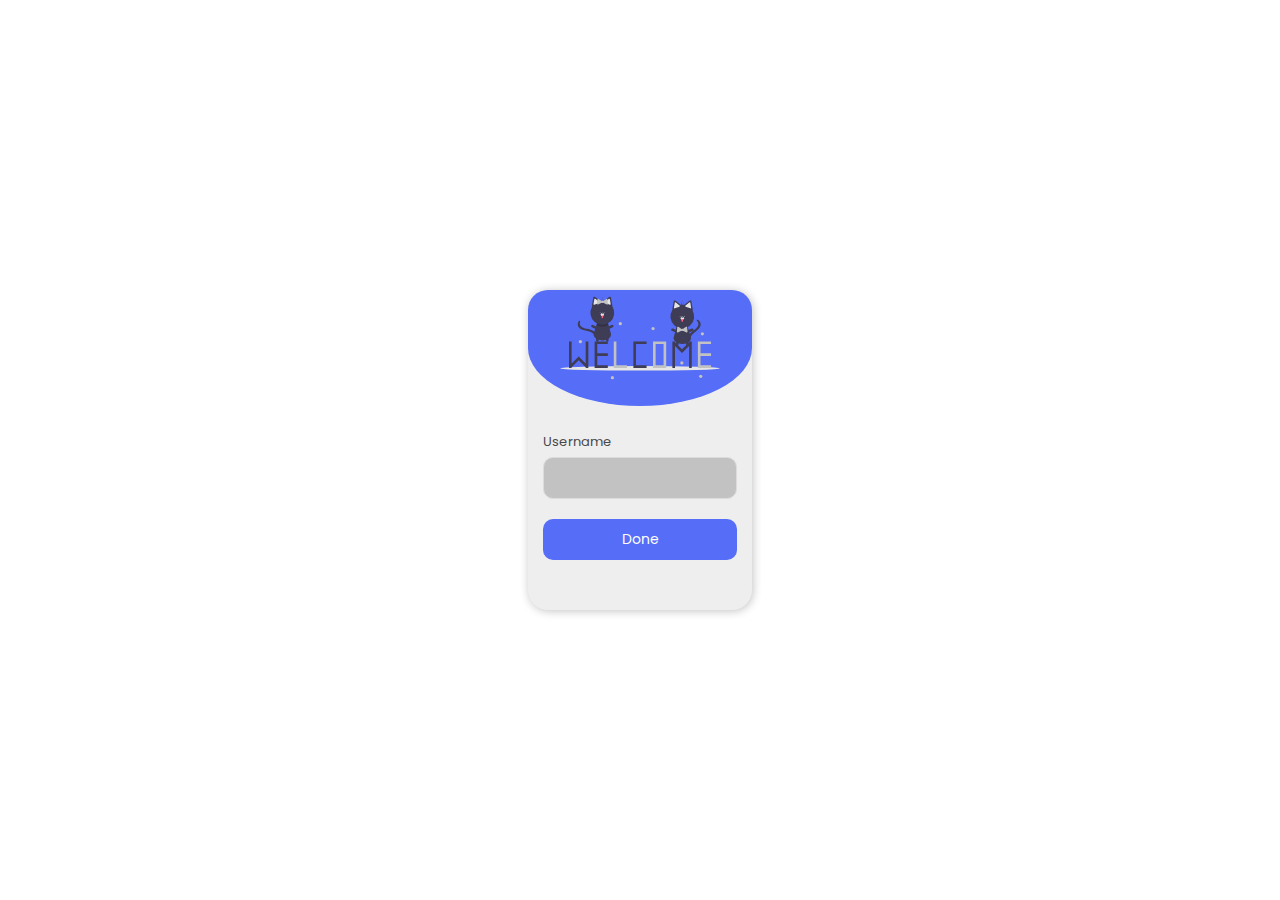
<file: index.html>
<!DOCTYPE html>
<html lang="en">
<head>
    <meta charset="UTF-8">
    <meta name="viewport" content="width=device-width, initial-scale=1.0">
    <title>login</title>
    <link rel="stylesheet" href="dex.css">
    <link rel="stylesheet" href="https://cdnjs.cloudflare.com/ajax/libs/font-awesome/6.6.0/css/all.min.css" integrity="sha512-Kc323vGBEqzTmouAECnVceyQqyqdsSiqLQISBL29aUW4U/M7pSPA/gEUZQqv1cwx4OnYxTxve5UMg5GT6L4JJg==" crossorigin="anonymous" referrerpolicy="no-referrer" />
</head>
<body>
    <div class="inp">
        <div class="image"><img src="cat.svg" alt="Welcome"></div>
        <h1><i class="fa-solid fa-face-laugh-wink"></i></h1>
        <label for="name">
            Username<input type="text" name="name" id="text" required>
            <p>Provide a name!</p>
        </label>
        <a href="quiz.html">Done</a>
    </div>
    <script src="dex.js"></script>
</body>
</html>
</file>
<file: dex.css>
@import url('https://fonts.googleapis.com/css2?family=Roboto+Condensed:ital,wght@0,100..900;1,100..900&display=swap');
@import url('https://fonts.googleapis.com/css2?family=Poppins:ital,wght@0,100;0,200;0,300;0,400;0,500;0,600;0,700;0,800;0,900;1,100;1,200;1,300;1,400;1,500;1,600;1,700;1,800;1,900&display=swap');

*{
    margin:0;
    padding:0;
    box-sizing:border-box;
    font-family: 'Poppins', sans-serif;
}

body{
    display:flex;
    justify-content:center;
    align-items:center;
    height:100vh;
    background-color:white;
}

.inp{
    width:14em;
    height:20em;
    border-radius:20px;
    background-color:#eeeeee;
    display:flex;
    flex-direction: column;
    align-items:center;
    grid-gap:15px;
    padding:15px;
    overflow: hidden;
    position: relative;
    box-shadow: 1px 1px 10px #c2c2c2;
}

@media (max-width:700px) {
    .inp{
        width:80%;
    }
}

.inp > *{
    width:100%;
}
.inp .image{
    height:max-content;
    padding-bottom:20px;
    border-radius:0 0 50% 50%;
    background-color: #556df7;
    display:flex;
    align-items:center;
    justify-content:center;
    position:absolute;
    top: 0;
}
.image img{ 
    width:10em;
    height:6em;
}

.inp h1{
    color:#556df7;
    display:flex;
    justify-content: center;
    align-items:center;
    margin-top:3.5em;
}
.inp label{
    color:#494949;
    font-size:13px;
    position: relative;
}
label input{
    padding:10px;
    outline: none;
    border:1px solid #dddbdb;
    background-color:#c2c2c2;
    width:100%;
    margin-top:5px;
    border-radius:none;
    border-radius: 10px;
    color: #494949;
}

.inp p{
    font-size:11px;
    color:red;
    display:none;
    position: absolute;
    left:10px;
    bottom:-18px;
}

.inp a{
    margin-top:5px;
    padding:10px 0;
    text-decoration: none;
    color:white;
    font-size:14px;
    background-color: #556df7;
    border-radius:10px;
    display:flex;
    justify-content:center;
}
</file>
